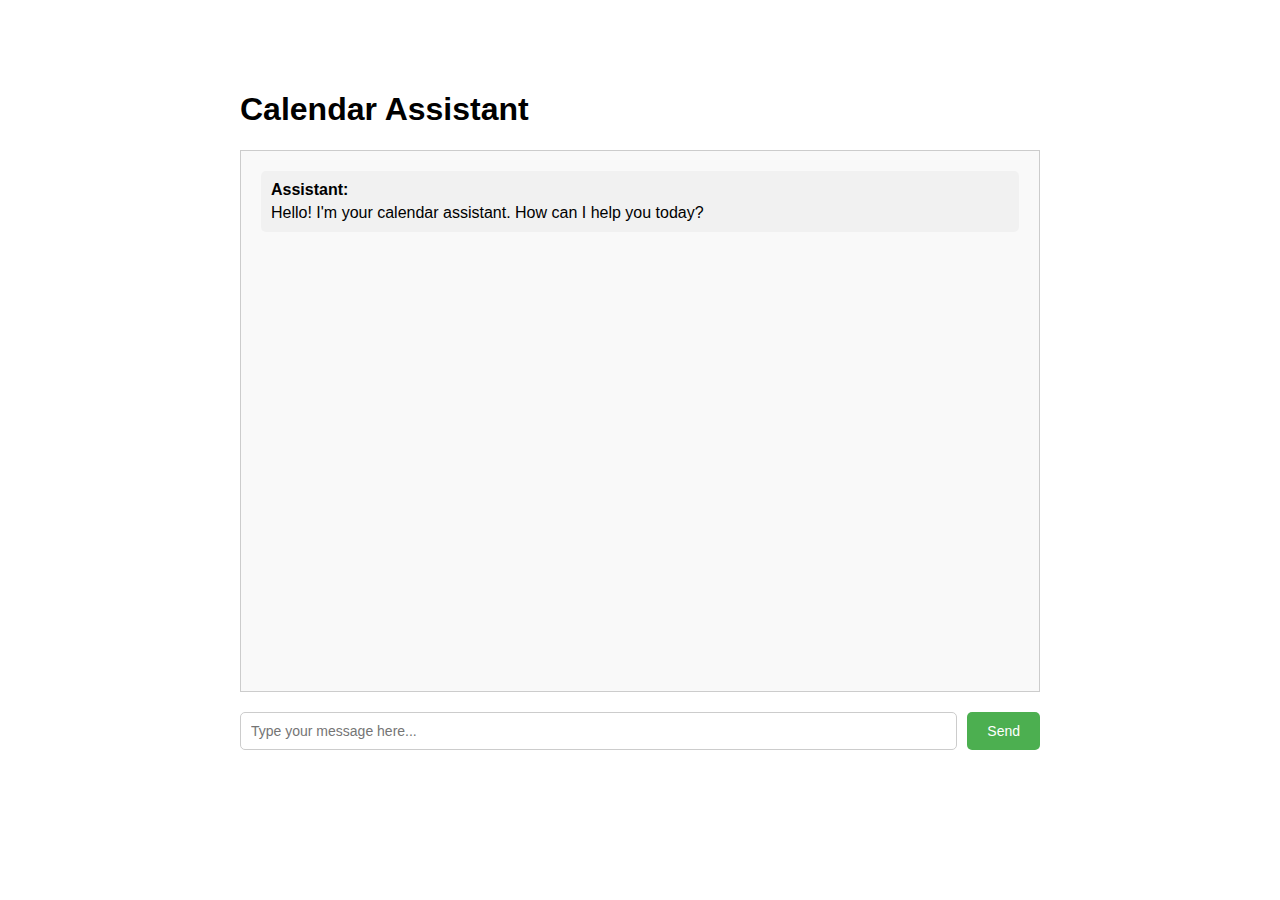
<file: backend/templates/chat.html>
<!DOCTYPE html>
<html lang="en">
<head>
    <meta charset="UTF-8">
    <meta name="viewport" content="width=device-width, initial-scale=1.0">
    <title>Calendar Assistant</title>
    <style>
        body {
            font-family: Arial, sans-serif;
            max-width: 800px;
            margin: 50px auto;
            padding: 20px;
        }
        
        #chat-container {
            border: 1px solid #ccc;
            height: 500px;
            overflow-y: auto;
            padding: 20px;
            margin-bottom: 20px;
            background-color: #f9f9f9;
        }
        
        .message {
            margin-bottom: 15px;
            padding: 10px;
            border-radius: 5px;
        }
        
        .user-message {
            background-color: #e3f2fd;
            text-align: right;
        }
        
        .assistant-message {
            background-color: #f1f1f1;
        }
        
        .message strong {
            display: block;
            margin-bottom: 5px;
        }
        
        #input-container {
            display: flex;
            gap: 10px;
        }
        
        #user-input {
            flex: 1;
            padding: 10px;
            border: 1px solid #ccc;
            border-radius: 5px;
            font-size: 14px;
        }
        
        button {
            padding: 10px 20px;
            background-color: #4CAF50;
            color: white;
            border: none;
            border-radius: 5px;
            cursor: pointer;
            font-size: 14px;
        }
        
        button:hover {
            background-color: #45a049;
        }
        
        button:disabled {
            background-color: #6e6e6e;
            cursor: not-allowed;
        }
        
        .loading {
            color: #888;
            font-style: italic;
        }
    </style>
</head>
<body>
    <h1>Calendar Assistant</h1>
    
    <div id="chat-container"></div>
    
    <div id="input-container">
        <input type="text" id="user-input" placeholder="Type your message here..." />
        <button id="send-btn">Send</button>
    </div>

    <script>
        const chatContainer = document.getElementById('chat-container');
        const userInput = document.getElementById('user-input');
        const sendBtn = document.getElementById('send-btn');
        
        function addMessage(content, isUser) {
            const messageDiv = document.createElement('div');
            messageDiv.className = 'message ' + (isUser ? 'user-message' : 'assistant-message');
            
            const label = document.createElement('strong');
            label.textContent = isUser ? 'You:' : 'Assistant:';
            
            const text = document.createElement('div');
            text.textContent = content;
            
            messageDiv.appendChild(label);
            messageDiv.appendChild(text);
            chatContainer.appendChild(messageDiv);
            
            // Scroll to bottom
            chatContainer.scrollTop = chatContainer.scrollHeight;
        }
        
        function showLoading() {
            const loadingDiv = document.createElement('div');
            loadingDiv.className = 'message loading';
            loadingDiv.id = 'loading-message';
            loadingDiv.textContent = 'Assistant is thinking...';
            chatContainer.appendChild(loadingDiv);
            chatContainer.scrollTop = chatContainer.scrollHeight;
        }
        
        function hideLoading() {
            const loadingDiv = document.getElementById('loading-message');
            if (loadingDiv) {
                loadingDiv.remove();
            }
        }
        
        async function sendMessage() {
            const message = userInput.value.trim();
            if (!message) return;
            
            // Disable input while processing
            userInput.disabled = true;
            sendBtn.disabled = true;
            
            // Add user message to chat
            addMessage(message, true);
            userInput.value = '';
            
            // Show loading indicator
            showLoading();
            
            try {
                // Send to backend
                const response = await fetch('/chat', {
                    method: 'POST',
                    headers: {
                        'Content-Type': 'application/json',
                    },
                    body: JSON.stringify({
                        message: message
                    })
                });
                
                const data = await response.json();
                
                // Hide loading and add assistant response
                hideLoading();
                addMessage(data.response, false);
                
            } catch (error) {
                hideLoading();
                addMessage('Error: Could not connect to server', false);
                console.error('Error:', error);
            }
            
            // Re-enable input
            userInput.disabled = false;
            sendBtn.disabled = false;
            userInput.focus();
        }
        
        // Event listeners
        sendBtn.addEventListener('click', sendMessage);
        
        userInput.addEventListener('keypress', (e) => {
            if (e.key === 'Enter' && !e.shiftKey) {
                e.preventDefault();
                sendMessage();
            }
        });
        
        // Initial greeting
        addMessage('Hello! I\'m your calendar assistant. How can I help you today?', false);
    </script>
</body>
</html>
</file>
